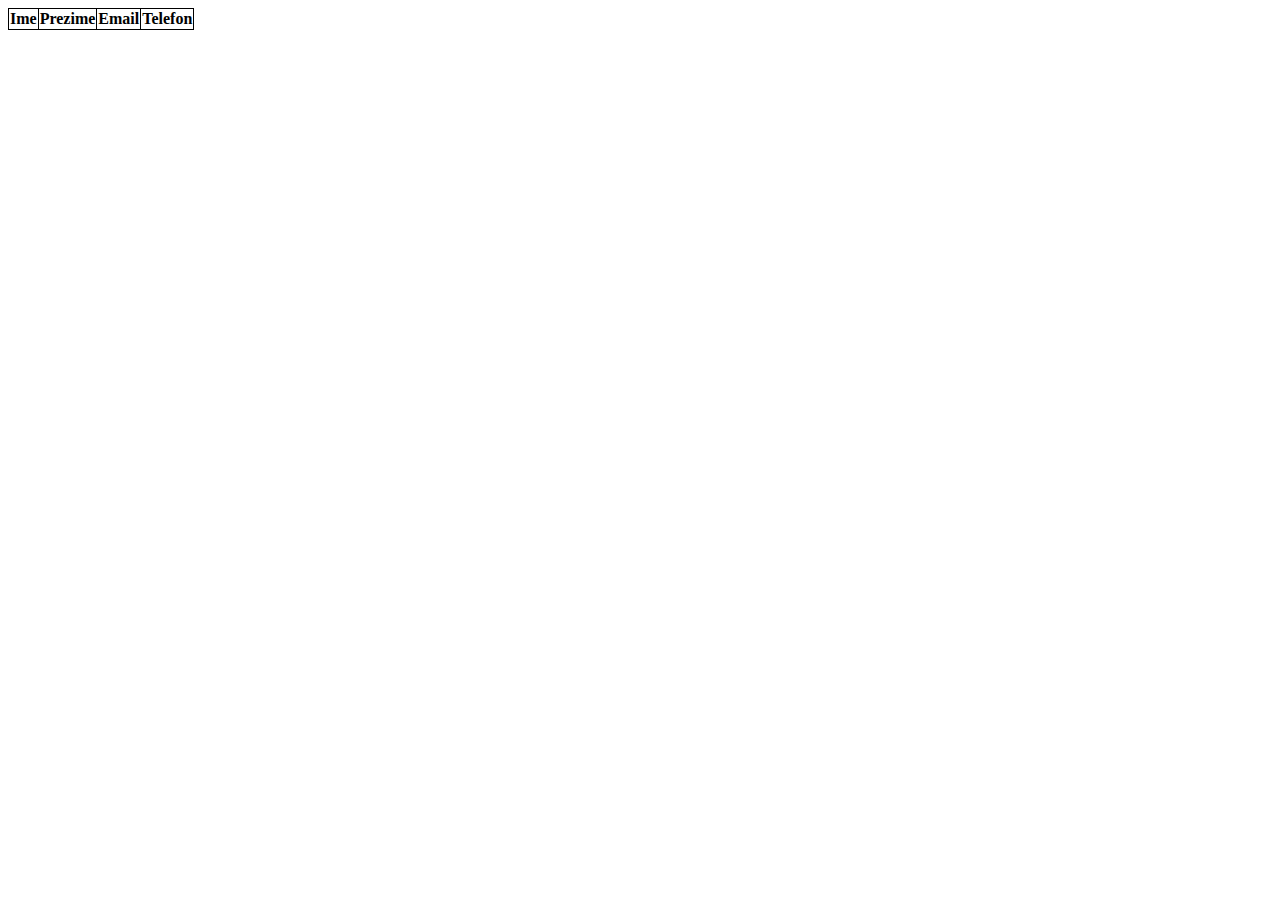
<file: static/index.html>
<!DOCTYPE html>
<html lang="en">
<head>
    <meta charset="UTF-8">
    <meta http-equiv="X-UA-Compatible" content="IE=edge">
    <meta name="viewport" content="width=device-width, initial-scale=1.0">
    <title>Početna stranica</title>
    <link rel="stylesheet" href="style.css">
</head>
<body>
    <table>
        <thead>
            <tr>
                <th>Ime</th>
                <th>Prezime</th>
                <th>Email</th>
                <th>Telefon</th>
            </tr>
        </thead>
        <tbody>
           
        </tbody>
    </table>
</body>
</html>
</file>
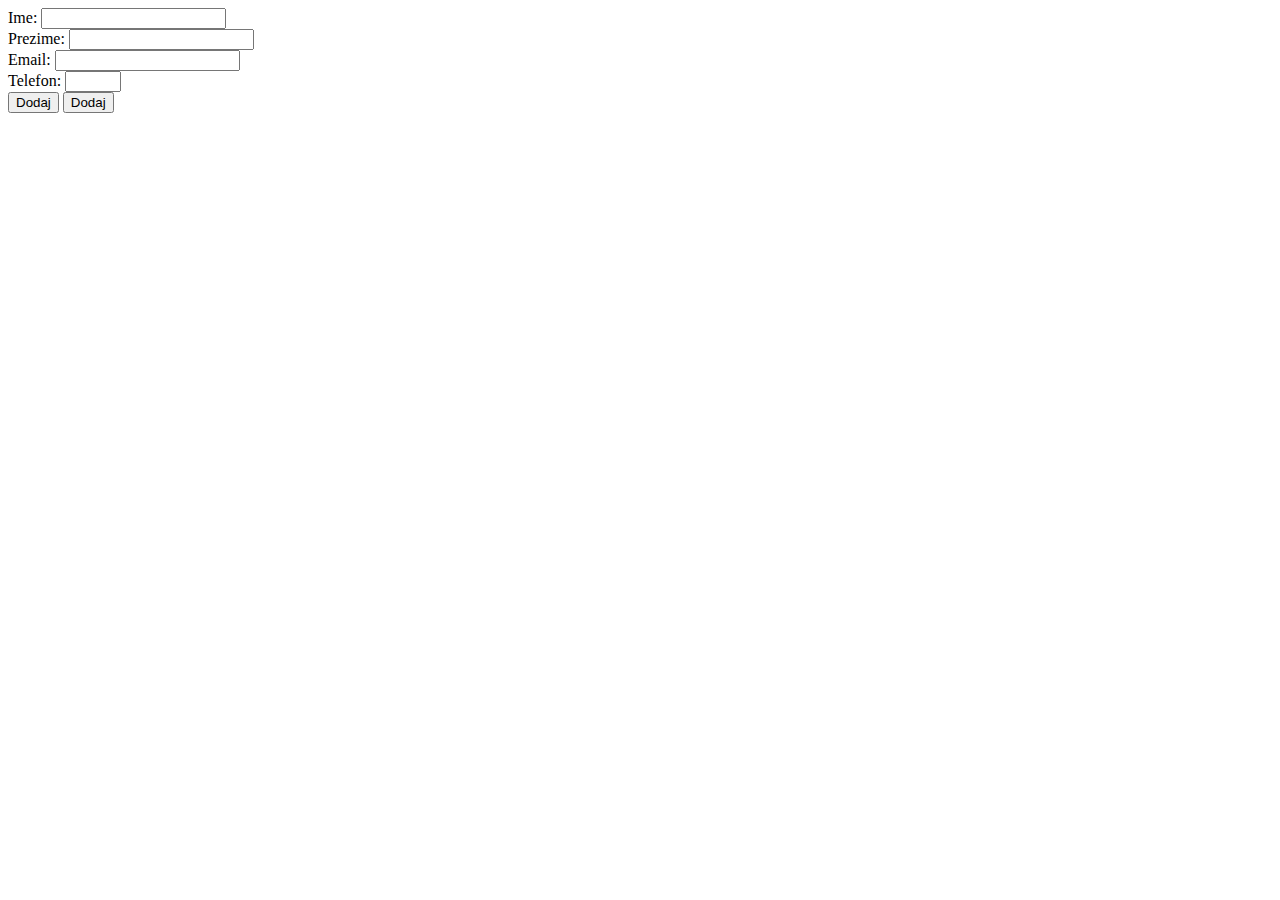
<file: static/forma.html>
<!DOCTYPE html>
<html lang="en">

<head>
    <meta charset="UTF-8">
    <meta http-equiv="X-UA-Compatible" content="IE=edge">
    <meta name="viewport" content="width=device-width, initial-scale=1.0">
    <title>Forma</title>
    <script src="skripta.js" defer></script>
</head>

<body>
    <form action="/dodaj" method="post" onsubmit="return validacija()">
        <!-- <div>
            <label for="brojIndeksaId">Broj indeksa (GGGG/BBBBBBB): </label>
            <input type="text" name="brojIndeksa" id="brojIndeksaPolje" placeholder="GGGG/BBBBBB" required>
        </div>
        <div>
            <label for="studijskiProgram">Studijski program:</label>
            <select name="studijskiProgram" id="studijskiProgram">
                <option value="SII">Softversko i informaciono inženjerstvo</option>
                <option value="IT">Informacione tehnologije</option>
            </select>
        </div> -->
        <div>
            <label for="ime">Ime: </label>
            <input type="text" name="ime" id="ime" required>
        </div>
        <div>
            <label for="prezime">Prezime: </label>
            <input type="text" name="prezime" id="prezime" required>
        </div>
        <div>
            <label for="email">Email: </label>
            <input type="email" name="prosecnaOcena" id="email" min="5" max="10" required>
        </div>
        <div>
            <label for="telefon">Telefon: </label>
            <input type="number" name="telefon" id="telefon" min="5" max="10" required>
        </div>
        <div>
            <button type="submit">Dodaj</button>
            <input type="submit" value="Dodaj">
        </div>
    </form>
</body>

</html>
</file>
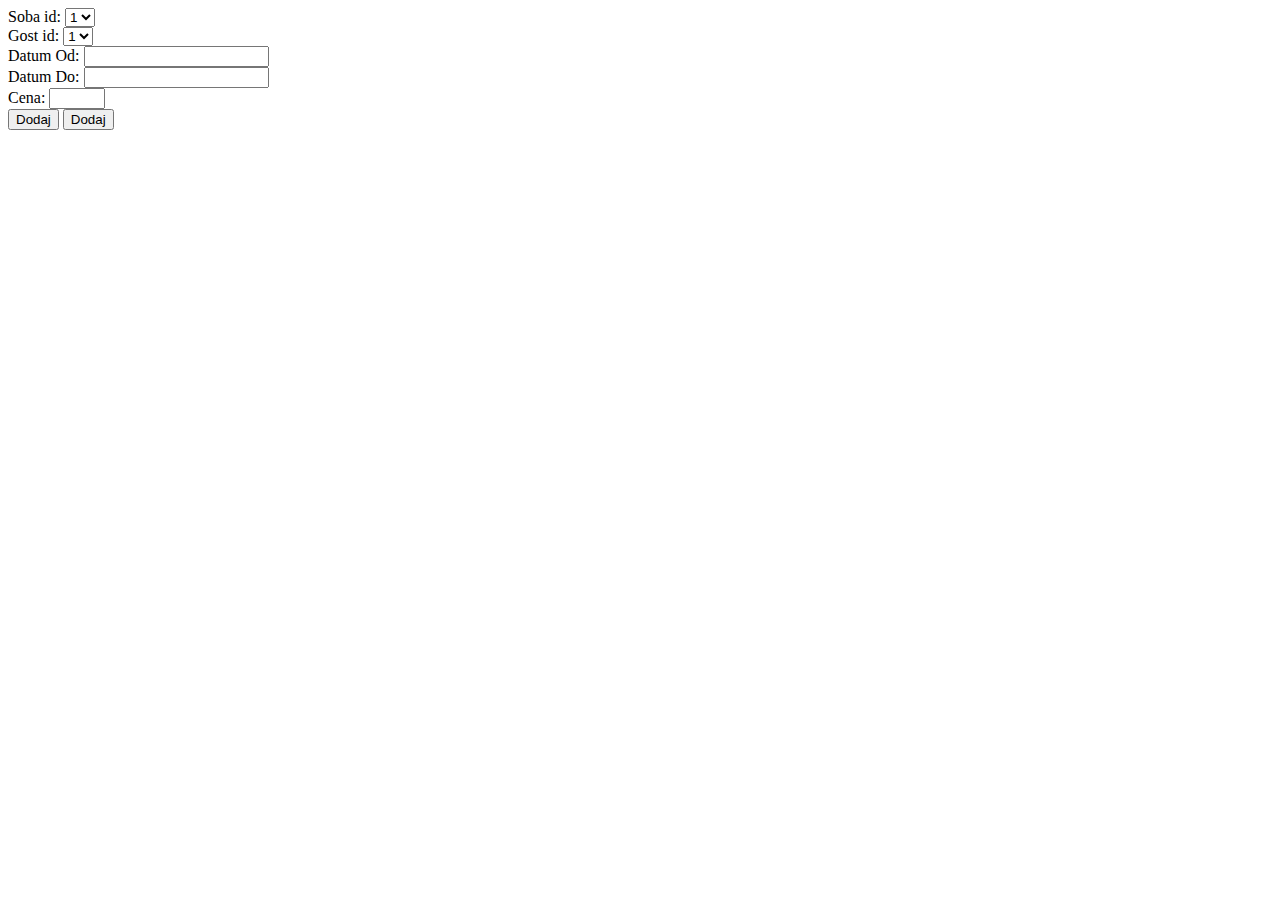
<file: static/rezervacijaForma.html>
<!DOCTYPE html>
<html lang="en">

<head>
    <meta charset="UTF-8">
    <meta http-equiv="X-UA-Compatible" content="IE=edge">
    <meta name="viewport" content="width=device-width, initial-scale=1.0">
    <title>Forma Soba</title>
    <script src="skripta.js" defer></script>
</head>

<body>
    <form action="/rezervacijaDodaj" method="post">
      
        <div>
            <label for="soba_id">Soba id:</label>
            <select name="soba_id" id="soba_id">
                <option value="1">1</option>
                <option value="2">2</option>
            </select>
        </div>
        <div>
            <label for="gost_id">Gost id:</label>
            <select name="gost_id" id="gost_id">
                <option value="1">1</option>
                <option value="2">2</option>
            </select>
        </div>
        <div>
            <label for="datum_od">Datum Od: </label>
            <input type="text" name="datum_od" id="datum_od" required>
        </div>
        <div>
            <label for="datum_do">Datum Do: </label>
            <input type="text" name="datum_do" id="datum_do" required>
        </div>
        <div>
            <label for="cena">Cena: </label>
            <input type="number" name="cena" id="cena" min="5" max="10" required>
        </div>
        <div>
            <button type="submit">Dodaj</button>
            <input type="submit" value="Dodaj">
        </div>
    </form>
</body>

</html>
</file>
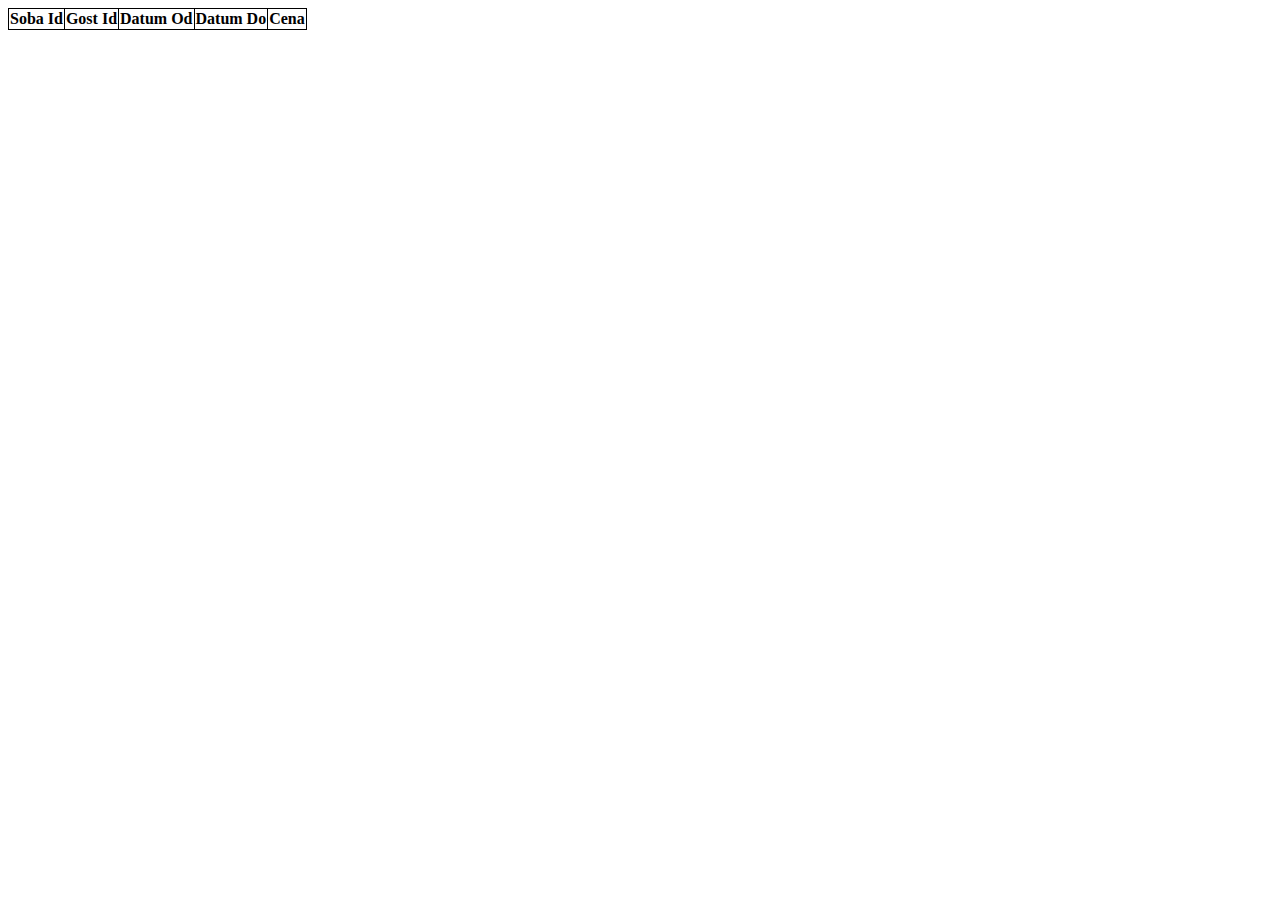
<file: static/rezervacijaMain.html>
<!DOCTYPE html>
<html lang="en">
<head>
    <meta charset="UTF-8">
    <meta http-equiv="X-UA-Compatible" content="IE=edge">
    <meta name="viewport" content="width=device-width, initial-scale=1.0">
    <title>Rezervacija stranica</title>
    <link rel="stylesheet" href="style.css">
</head>
<body>
    <table>
        <thead>
            <tr>
                <th>Soba Id</th>
                <th>Gost Id</th>
                <th>Datum Od</th>
                <th>Datum Do</th>
                <th>Cena</th>
            </tr>
        </thead>
        <tbody>
           
        </tbody>
    </table>
</body>
</html>
</file>
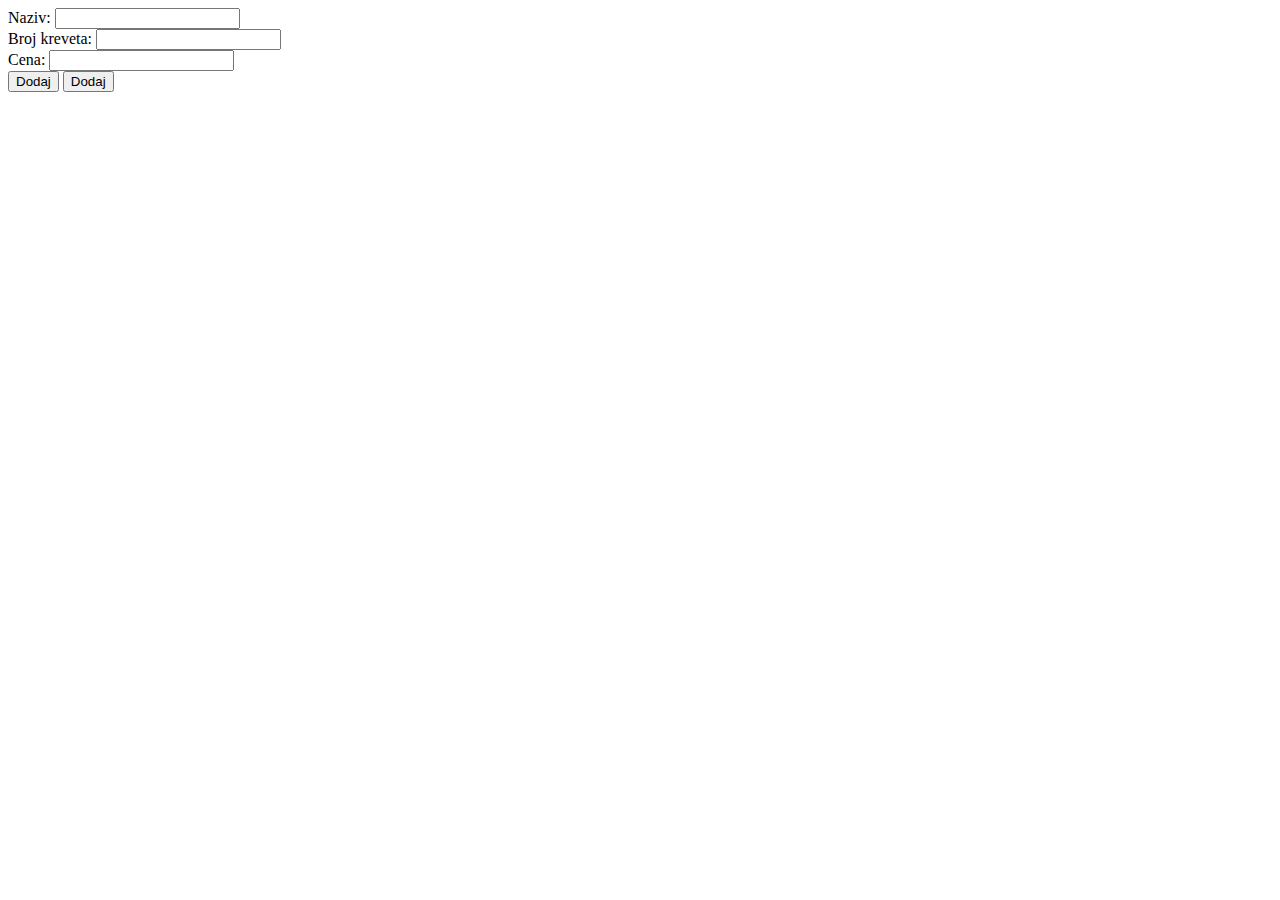
<file: static/sobaForma.html>
<!DOCTYPE html>
<html lang="en">

<head>
    <meta charset="UTF-8">
    <meta http-equiv="X-UA-Compatible" content="IE=edge">
    <meta name="viewport" content="width=device-width, initial-scale=1.0">
    <title>Forma Soba</title>
    <script src="skripta.js" defer></script>
</head>

<body>
    <form action="/sobaDodaj" method="post">
        <div>
            <label for="naziv">Naziv: </label>
            <input type="text" name="naziv" id="naziv" required>
        </div>
        <div>
            <label for="broj_kreveta">Broj kreveta: </label>
            <input type="text" name="broj_kreveta" id="broj_kreveta" required>
        </div>
        <div>
            <label for="cena">Cena: </label>
            <input type="cena" name="cena" id="cena" min="5" max="10" required>
        </div>
        <div>
            <button type="submit">Dodaj</button>
            <input type="submit" value="Dodaj">
        </div>
    </form>
</body>

</html>
</file>
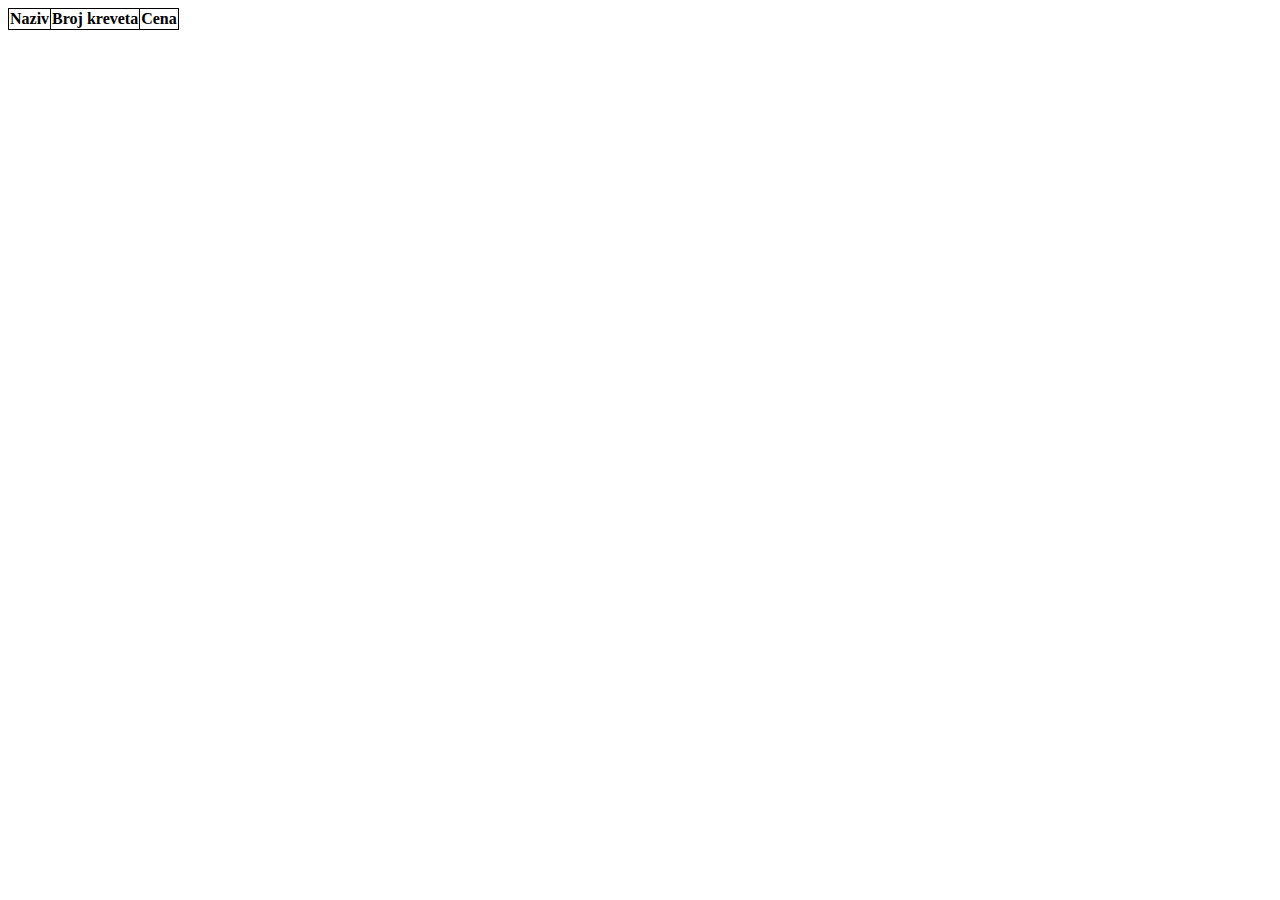
<file: static/sobaMain.html>
<!DOCTYPE html>
<html lang="en">
<head>
    <meta charset="UTF-8">
    <meta http-equiv="X-UA-Compatible" content="IE=edge">
    <meta name="viewport" content="width=device-width, initial-scale=1.0">
    <title>Soba stranica</title>
    <link rel="stylesheet" href="style.css">
</head>
<body>
    <table>
        <thead>
            <tr>
                <th>Naziv</th>
                <th>Broj kreveta</th>
                <th>Cena</th>
            </tr>
        </thead>
        <tbody>
           
        </tbody>
    </table>
</body>
</html>
</file>
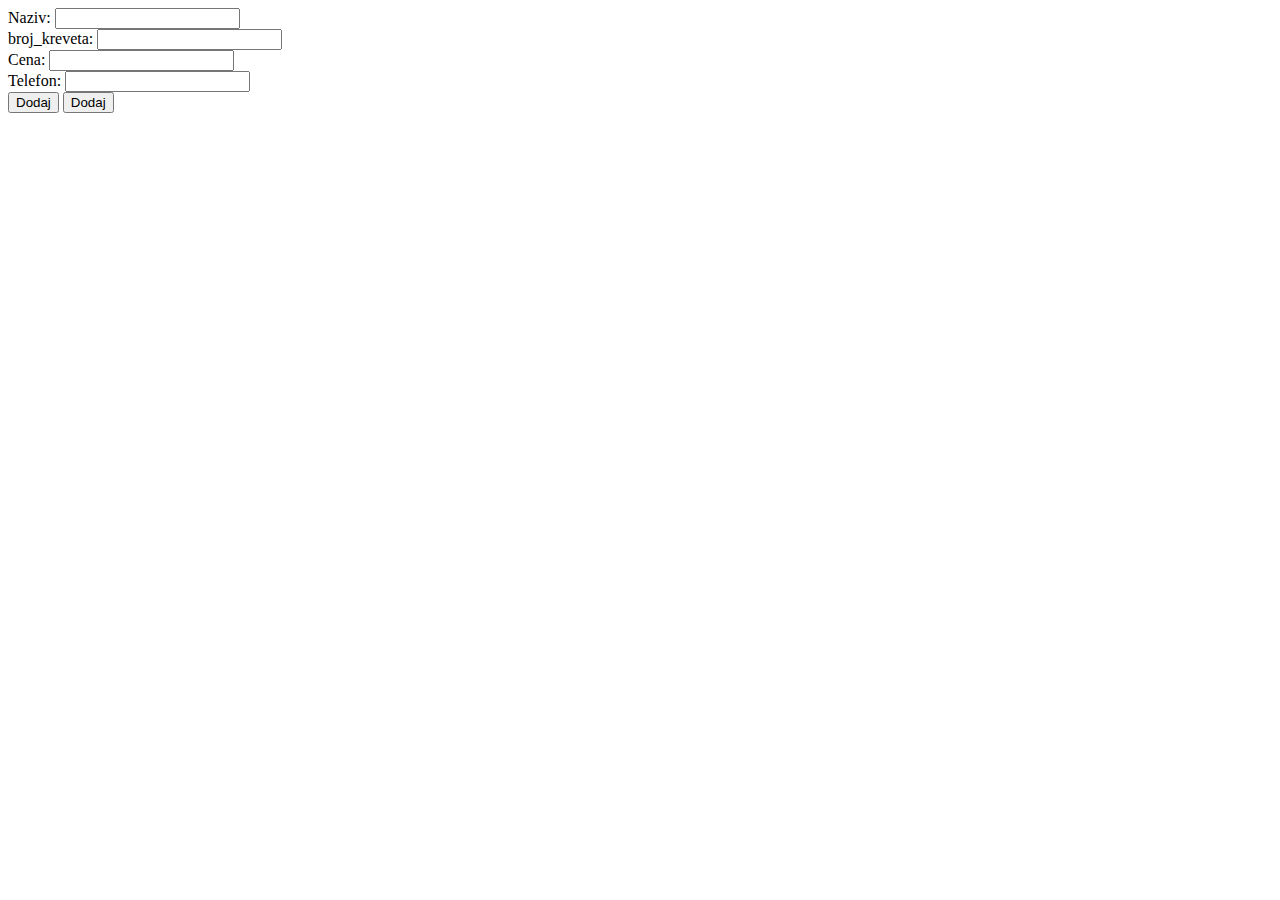
<file: templates/sobaFormaZaDodavanje.tpl.html>
<!DOCTYPE html>
<html lang="en">

<head>
    <meta charset="UTF-8">
    <meta http-equiv="X-UA-Compatible" content="IE=edge">
    <meta name="viewport" content="width=device-width, initial-scale=1.0">
    <title>Forma</title>
    <!-- <script src="skripta.js" defer></script> -->
</head>

<body>
    <form action="/sobaDodaj" method="post" onsubmit="return validacija()">
        <div>
            <label for="naziv">Naziv: </label>
            <input type="text" name="naziv" id="naziv" required>
        </div>
        <div>
            <label for="broj_kreveta">broj_kreveta: </label>
            <input type="text" name="broj_kreveta" id="broj_kreveta" required>
        </div>
        <div>
            <label for="cena">Cena: </label>
            <input type="number" name="cena" id="cena" required>
        </div>
        <div>
            <label for="telefon">Telefon: </label>
            <input type="number" name="telefon" id="telefon" required>
        </div>
        <div>
            <button type="submit">Dodaj</button>
            <input type="submit" value="Dodaj">
        </div>
    </form>
</body>

</html>
</file>
<file: static/style.css>
table {
    border-collapse: collapse;
}

th, td {
    border: 1px solid black;
}

tr:nth-child(even) {
    background-color: gray;
}

.obrisan-red {
    background-color: red;
}
</file>
